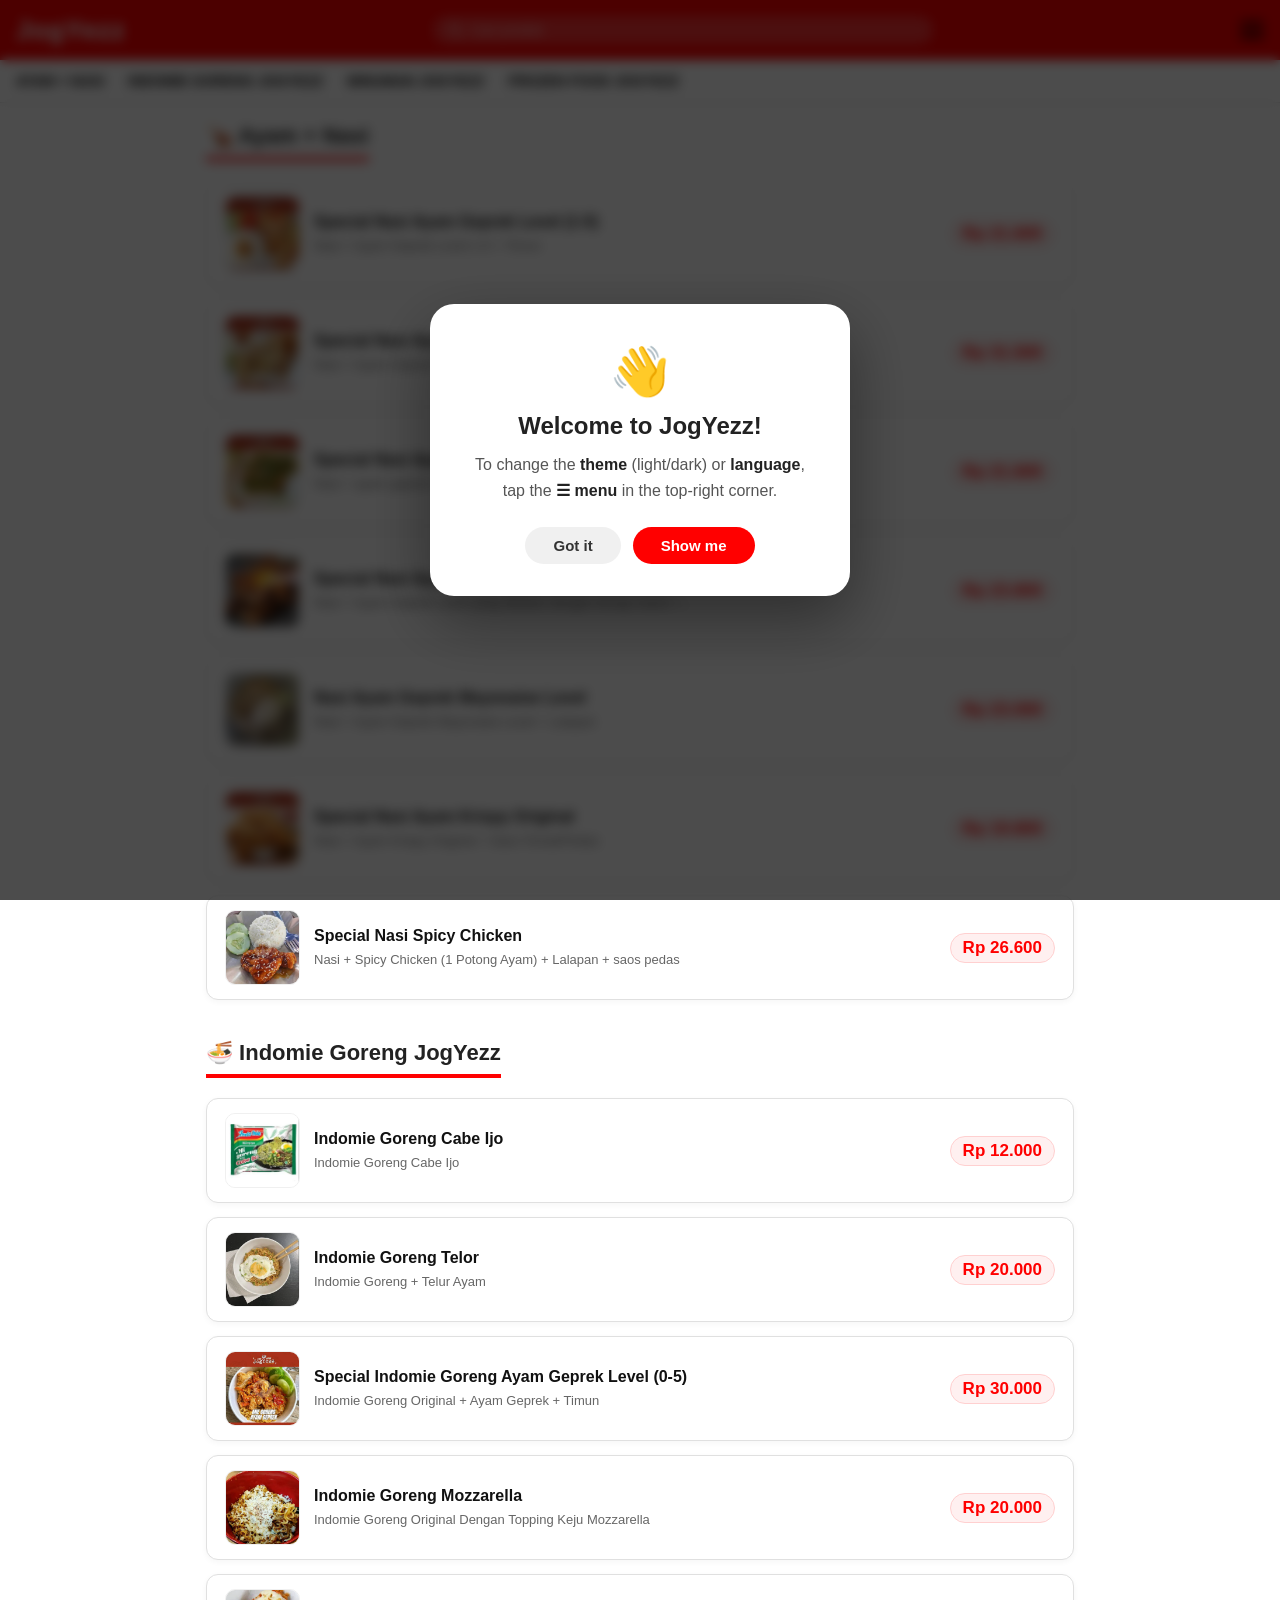
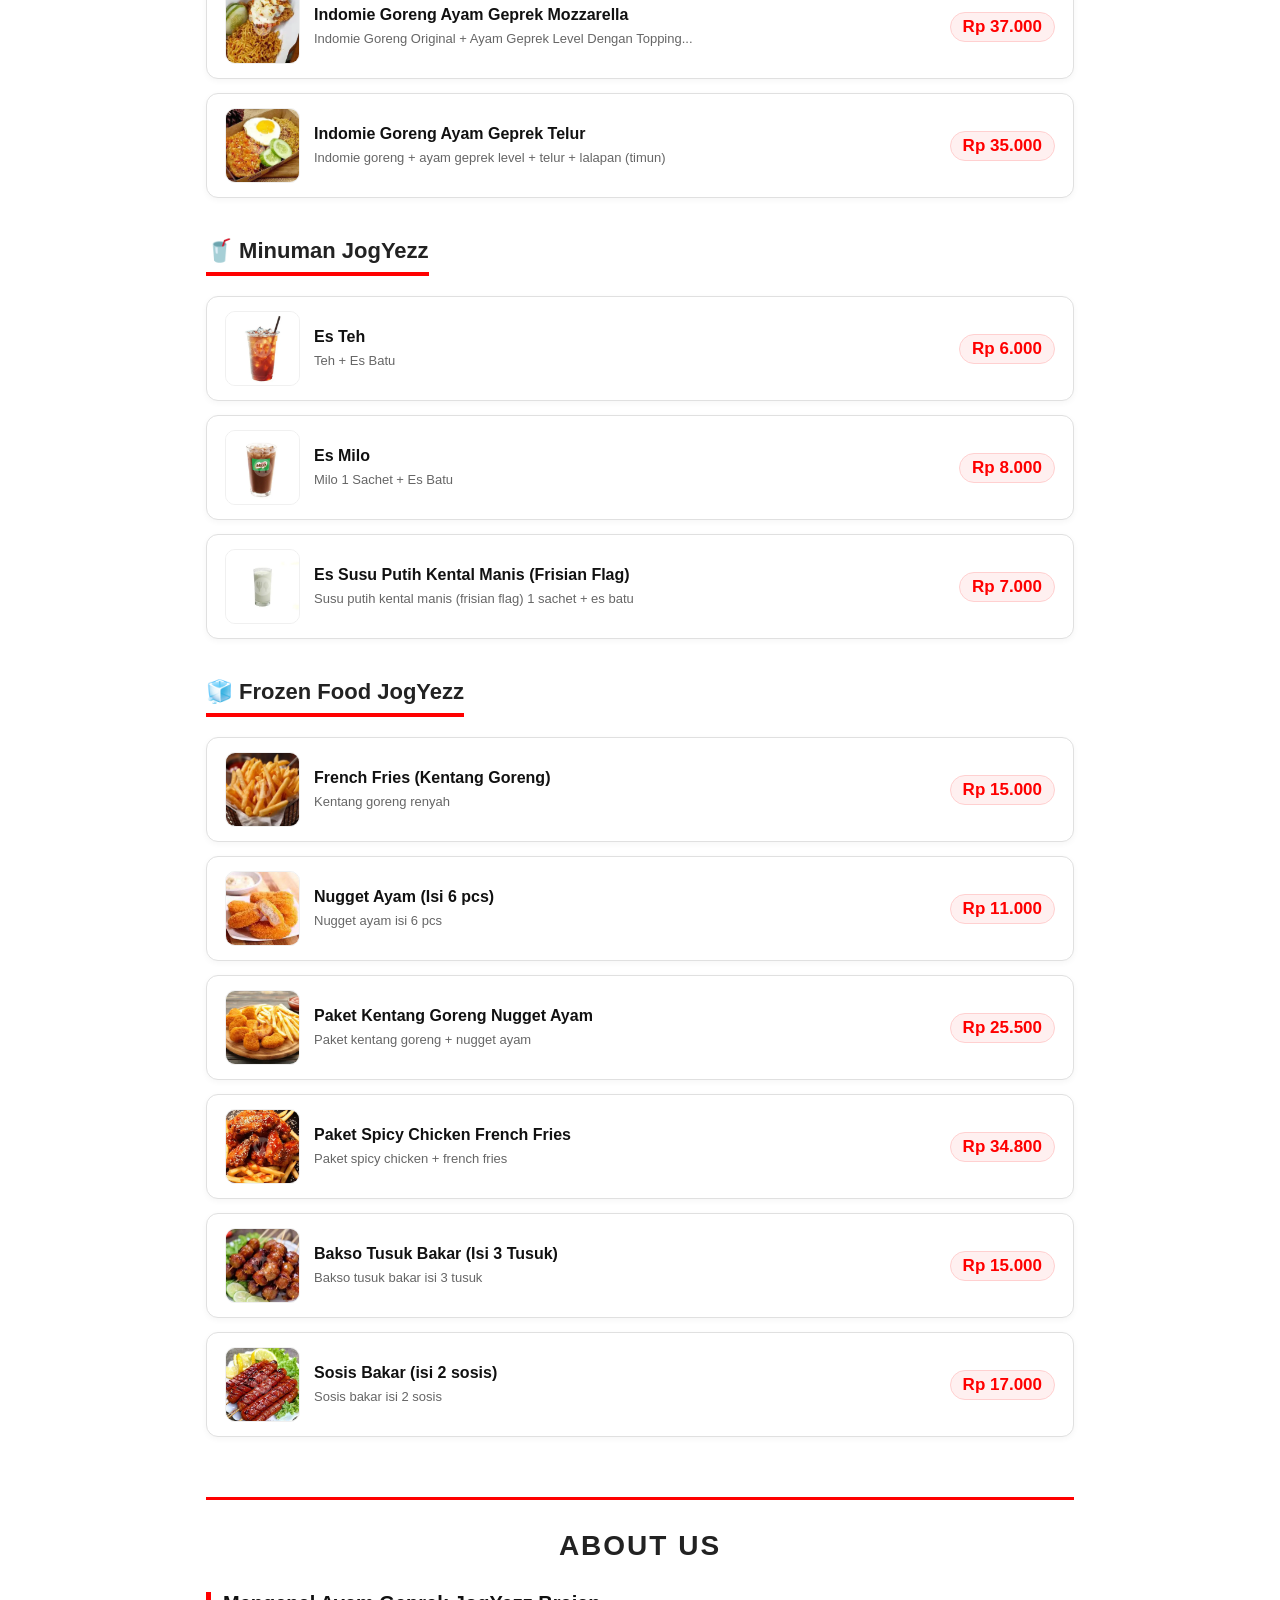
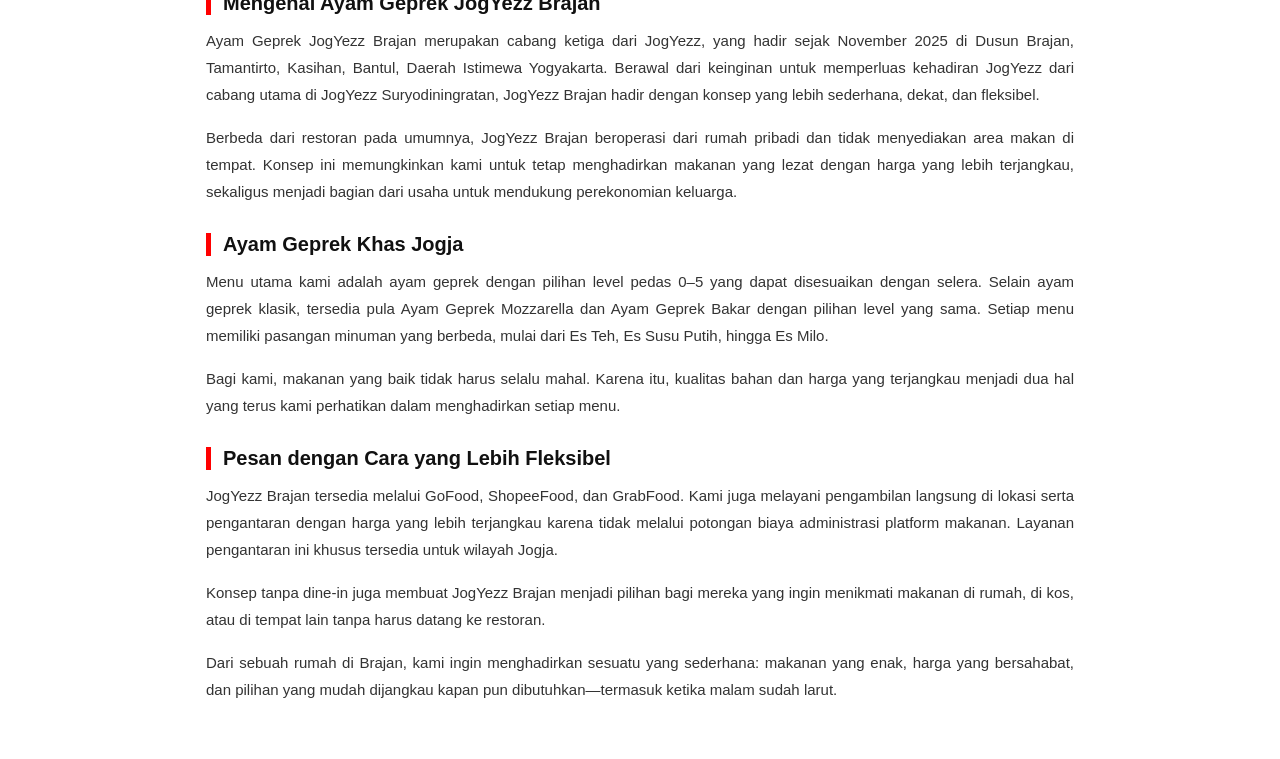
<file: index.html>
<!DOCTYPE html>
<html lang="id">
<head>
    <meta charset="UTF-8">
    <meta name="viewport" content="width=device-width, initial-scale=1.0">
    <title>JogYezz - Menu</title>
    
    <!-- Font Awesome untuk ikon -->
    <link rel="stylesheet" href="https://cdnjs.cloudflare.com/ajax/libs/font-awesome/6.0.0-beta3/css/all.min.css">
    
    <!-- CSS -->
    <link rel="stylesheet" href="style.css">
</head>
<body>

    <!-- ==============================
         HEADER (Top Red Section)
         ============================== -->
    <header class="main-header">
        
        <!-- Brand Logo -->
        <div class="brand-logo">
            JogYezz
        </div>

        <!-- Search Bar -->
        <div class="search-container">
            <svg class="search-icon" xmlns="http://www.w3.org/2000/svg" viewBox="0 0 24 24" fill="none" stroke="currentColor" stroke-width="2" stroke-linecap="round" stroke-linejoin="round">
                <circle cx="11" cy="11" r="8"></circle>
                <line x1="21" y1="21" x2="16.65" y2="16.65"></line>
            </svg>
            <input type="text" class="search-input" placeholder="Cari produk">
        </div>

        <!-- Hamburger Menu Icon -->
        <div id="hamburgerIcon" class="hamburger-menu" aria-label="Open navigation menu">
            <span class="line"></span>
            <span class="line"></span>
            <span class="line"></span>
        </div>

    </header>

    <!-- ==============================
         SIDE NAVIGATION (Drawer)
         ============================== -->
    <aside id="side-drawer" class="nav-drawer">
        <!-- DAFTAR MENU UTAMA -->
        <ul class="drawer-links">
            <li><a href="#ayam">Ayam + Nasi</a></li>
            <li><a href="#indomie">Indomie Goreng JogYezz</a></li>
            <li><a href="#minuman">Minuman JogYezz</a></li>
            <li><a href="#frozen">Frozen Food JogYezz</a></li>
        </ul>

        <!-- ========================================= -->
        <!-- FOOTER DRAWER: ICON TEMA, BAHASA, DISCORD -->
        <!-- ========================================= -->
        <div class="drawer-footer">
            <!-- 1. Ikon Tema (Light/Dark) -->
            <div id="themeToggle" class="drawer-icon" title="Ganti Tema">
                <i class="fas fa-sun" id="themeIcon"></i>
            </div>

            <!-- 2. Ikon Bahasa -->
            <div id="languageToggle" class="drawer-icon" title="Pilih Bahasa">
                <i class="fas fa-globe"></i>
            </div>

            <!-- 3. Ikon Discord -->
            <a href="https://discord.gg/cgp2thYZ" target="_blank" class="drawer-icon" title="Hubungi via Discord">
                <i class="fab fa-discord"></i>
            </a>
        </div>
    </aside>

    <!-- =============================
         HORIZONTAL NAVIGATION 
         ============================= -->
    <nav class="horizontal-nav">
        <ul class="nav-links">
            <li><a href="#ayam">AYAM + NASI</a></li>
            <li><a href="#indomie">INDOMIE GORENG JOGYEZZ</a></li>
            <li><a href="#minuman">MINUMAN JOGYEZZ</a></li>
            <li><a href="#frozen">FROZEN FOOD JOGYEZZ</a></li>
        </ul>
    </nav>

    <!-- ==============================
         MAIN CONTENT & MENU DISPLAY
         ============================== -->
    <main class="menu-content">
        
        <!-- ===================== -->
        <!-- KATEGORI: AYAM + NASI -->
        <!-- ===================== -->
        <section id="ayam" class="menu-section">
            <h2 class="section-title">🍗 Ayam + Nasi</h2>

            <div class="menu-card">
                <img src="daftar_menu/Special Nasi Ayam Geprek Level (1-5).webp" alt="Special Nasi Ayam Geprek Level (1-5)" class="menu-image">
                <div class="item-info">
                    <h3 class="item-name">Special Nasi Ayam Geprek Level (1-5)</h3>
                    <p class="item-desc">Nasi + Ayam Geprek Level 1-5 + Timun</p>
                </div>
                <div class="item-price">Rp 21.600</div>
            </div>

            <div class="menu-card">
                <img src="daftar_menu/Special Nasi Ayam Geprek Mozzarella Level(0-5).webp" alt="Special Nasi Ayam Geprek Mozzarella Level (0-5)" class="menu-image">
                <div class="item-info">
                    <h3 class="item-name">Special Nasi Ayam Geprek Mozzarella Level (0-5)</h3>
                    <p class="item-desc">Nasi + Ayam Geprek Mozzarella + Timun</p>
                </div>
                <div class="item-price">Rp 31.500</div>
            </div>

            <div class="menu-card">
                <img src="daftar_menu/Special Nasi Ayam Geprek Lombok Ijo Level (1-5).webp" alt="Special Nasi Ayam Geprek Lombok Ijo Level (1-5)" class="menu-image">
                <div class="item-info">
                    <h3 class="item-name">Special Nasi Ayam Geprek Lombok Ijo Level (1-5)</h3>
                    <p class="item-desc">Nasi + ayam geprek lombok ijo level (1-5)</p>
                </div>
                <div class="item-price">Rp 21.600</div>
            </div>

            <div class="menu-card">
                <img src="daftar_menu/Special Nasi Ayam Geprek BAKAR level (0-5).webp" alt="Special Nasi Ayam Geprek BAKAR level (0-5)" class="menu-image">
                <div class="item-info">
                    <h3 class="item-name">Special Nasi Ayam Geprek BAKAR level (0-5)</h3>
                    <p class="item-desc">Nasi + Ayam Geprek Level yang dibakar dengan kecap manis +...</p>
                </div>
                <div class="item-price">Rp 23.800</div>
            </div>

            <div class="menu-card">
                <img src="daftar_menu/Nasi Ayam Geprek Mayonaise Level.webp" alt="Nasi Ayam Geprek Mayonaise Level" class="menu-image">
                <div class="item-info">
                    <h3 class="item-name">Nasi Ayam Geprek Mayonaise Level</h3>
                    <p class="item-desc">Nasi + Ayam Geprek Mayonaise Level + Lalapan</p>
                </div>
                <div class="item-price">Rp 23.000</div>
            </div>

            <div class="menu-card">
                <img src="daftar_menu/Special Nasi Ayam Krispy Original.webp" alt="Special Nasi Ayam Krispy Original" class="menu-image">
                <div class="item-info">
                    <h3 class="item-name">Special Nasi Ayam Krispy Original</h3>
                    <p class="item-desc">Nasi + Ayam Krispy Original + Saos Tomat/Pedas</p>
                </div>
                <div class="item-price">Rp 19.800</div>
            </div>

            <div class="menu-card">
                <img src="daftar_menu/Special Nasi Spicy Chicken.webp" alt="Special Nasi Spicy Chicken" class="menu-image">
                <div class="item-info">
                    <h3 class="item-name">Special Nasi Spicy Chicken</h3>
                    <p class="item-desc">Nasi + Spicy Chicken (1 Potong Ayam) + Lalapan + saos pedas</p>
                </div>
                <div class="item-price">Rp 26.600</div>
            </div>
        </section>

        <!-- ============================= -->
        <!-- KATEGORI: INDOMIE GORENG JOGYEZZ -->
        <!-- ============================= -->
        <section id="indomie" class="menu-section">
            <h2 class="section-title">🍜 Indomie Goreng JogYezz</h2>

            <div class="menu-card">
                <img src="daftar_menu/Indomie Goreng Cabe Ijo.webp" alt="Indomie Goreng Cabe Ijo" class="menu-image">
                <div class="item-info">
                    <h3 class="item-name">Indomie Goreng Cabe Ijo</h3>
                    <p class="item-desc">Indomie Goreng Cabe Ijo</p>
                </div>
                <div class="item-price">Rp 12.000</div>
            </div>

            <div class="menu-card">
                <img src="daftar_menu/Indomie Goreng Telor.webp" alt="Indomie Goreng Telor" class="menu-image">
                <div class="item-info">
                    <h3 class="item-name">Indomie Goreng Telor</h3>
                    <p class="item-desc">Indomie Goreng + Telur Ayam</p>
                </div>
                <div class="item-price">Rp 20.000</div>
            </div>

            <div class="menu-card">
                <img src="daftar_menu/Special Indomie Goreng Ayam Geprek Level (0-5).webp" alt="Special Indomie Goreng Ayam Geprek Level (0-5)" class="menu-image">
                <div class="item-info">
                    <h3 class="item-name">Special Indomie Goreng Ayam Geprek Level (0-5)</h3>
                    <p class="item-desc">Indomie Goreng Original + Ayam Geprek + Timun</p>
                </div>
                <div class="item-price">Rp 30.000</div>
            </div>

            <div class="menu-card">
                <img src="daftar_menu/Indomie Goreng Mozzarella.webp" alt="Indomie Goreng Mozzarella" class="menu-image">
                <div class="item-info">
                    <h3 class="item-name">Indomie Goreng Mozzarella</h3>
                    <p class="item-desc">Indomie Goreng Original Dengan Topping Keju Mozzarella</p>
                </div>
                <div class="item-price">Rp 20.000</div>
            </div>

            <div class="menu-card">
                <img src="daftar_menu/Indomie Goreng Ayam Geprek Mozzarella.webp" alt="Indomie Goreng Ayam Geprek Mozzarella" class="menu-image">
                <div class="item-info">
                    <h3 class="item-name">Indomie Goreng Ayam Geprek Mozzarella</h3>
                    <p class="item-desc">Indomie Goreng Original + Ayam Geprek Level Dengan Topping...</p>
                </div>
                <div class="item-price">Rp 37.000</div>
            </div>

            <div class="menu-card">
                <img src="daftar_menu/Indomie Goreng Ayam Geprek Telur.webp" alt="Indomie Goreng Ayam Geprek Telur" class="menu-image">
                <div class="item-info">
                    <h3 class="item-name">Indomie Goreng Ayam Geprek Telur</h3>
                    <p class="item-desc">Indomie goreng + ayam geprek level + telur + lalapan (timun)</p>
                </div>
                <div class="item-price">Rp 35.000</div>
            </div>
        </section>

        <!-- ===================== -->
        <!-- KATEGORI: MINUMAN JOGYEZZ -->
        <!-- ===================== -->
        <section id="minuman" class="menu-section">
            <h2 class="section-title">🥤 Minuman JogYezz</h2>

            <div class="menu-card">
                <img src="daftar_menu/Es Teh.webp" alt="Es Teh" class="menu-image">
                <div class="item-info">
                    <h3 class="item-name">Es Teh</h3>
                    <p class="item-desc">Teh + Es Batu</p>
                </div>
                <div class="item-price">Rp 6.000</div>
            </div>

            <div class="menu-card">
                <img src="daftar_menu/Es Milo.webp" alt="Es Milo" class="menu-image">
                <div class="item-info">
                    <h3 class="item-name">Es Milo</h3>
                    <p class="item-desc">Milo 1 Sachet + Es Batu</p>
                </div>
                <div class="item-price">Rp 8.000</div>
            </div>

            <div class="menu-card">
                <img src="daftar_menu/Es Susu Putih Kental Manis (Frisian Flag).webp" alt="Es Susu Putih Kental Manis (Frisian Flag)" class="menu-image">
                <div class="item-info">
                    <h3 class="item-name">Es Susu Putih Kental Manis (Frisian Flag)</h3>
                    <p class="item-desc">Susu putih kental manis (frisian flag) 1 sachet + es batu</p>
                </div>
                <div class="item-price">Rp 7.000</div>
            </div>
        </section>

        <!-- ===================== -->
        <!-- KATEGORI: FROZEN FOOD -->
        <!-- ===================== -->
        <section id="frozen" class="menu-section">
            <h2 class="section-title">🧊 Frozen Food JogYezz</h2>

            <div class="menu-card">
                <img src="daftar_menu/French Fries (Kentang Goreng).webp" alt="French Fries (Kentang Goreng)" class="menu-image">
                <div class="item-info">
                    <h3 class="item-name">French Fries (Kentang Goreng)</h3>
                    <p class="item-desc">Kentang goreng renyah</p>
                </div>
                <div class="item-price">Rp 15.000</div>
            </div>

            <div class="menu-card">
                <img src="daftar_menu/Nugget Ayam (Isi 6 pcs).webp" alt="Nugget Ayam (Isi 6 pcs)" class="menu-image">
                <div class="item-info">
                    <h3 class="item-name">Nugget Ayam (Isi 6 pcs)</h3>
                    <p class="item-desc">Nugget ayam isi 6 pcs</p>
                </div>
                <div class="item-price">Rp 11.000</div>
            </div>

            <div class="menu-card">
                <img src="daftar_menu/Paket Kentang Goreng Nugget Ayam.webp" alt="Paket Kentang Goreng Nugget Ayam" class="menu-image">
                <div class="item-info">
                    <h3 class="item-name">Paket Kentang Goreng Nugget Ayam</h3>
                    <p class="item-desc">Paket kentang goreng + nugget ayam</p>
                </div>
                <div class="item-price">Rp 25.500</div>
            </div>

            <div class="menu-card">
                <img src="daftar_menu/Paket Spicy Chicken French Fries.webp" alt="Paket Spicy Chicken French Fries" class="menu-image">
                <div class="item-info">
                    <h3 class="item-name">Paket Spicy Chicken French Fries</h3>
                    <p class="item-desc">Paket spicy chicken + french fries</p>
                </div>
                <div class="item-price">Rp 34.800</div>
            </div>

            <div class="menu-card">
                <img src="daftar_menu/Bakso Tusuk Bakar (Isi 3 Tusuk).webp" alt="Bakso Tusuk Bakar (Isi 3 Tusuk)" class="menu-image">
                <div class="item-info">
                    <h3 class="item-name">Bakso Tusuk Bakar (Isi 3 Tusuk)</h3>
                    <p class="item-desc">Bakso tusuk bakar isi 3 tusuk</p>
                </div>
                <div class="item-price">Rp 15.000</div>
            </div>

            <div class="menu-card">
                <img src="daftar_menu/Sosis Bakar (isi 2 sosis).webp" alt="Sosis Bakar (isi 2 sosis)" class="menu-image">
                <div class="item-info">
                    <h3 class="item-name">Sosis Bakar (isi 2 sosis)</h3>
                    <p class="item-desc">Sosis bakar isi 2 sosis</p>
                </div>
                <div class="item-price">Rp 17.000</div>
            </div>
        </section>

        <!-- ============================== -->
        <!-- ABOUT US SECTION              -->
        <!-- ============================== -->
        <section id="about" class="about-section">
            <h2 class="about-title">ABOUT US</h2>
            
            <h3 class="about-subtitle">Mengenal Ayam Geprek JogYezz Brajan</h3>
            <p class="about-text">
                Ayam Geprek JogYezz Brajan merupakan cabang ketiga dari JogYezz, yang hadir sejak November 2025 di Dusun Brajan, Tamantirto, Kasihan, Bantul, Daerah Istimewa Yogyakarta. Berawal dari keinginan untuk memperluas kehadiran JogYezz dari cabang utama di <a href="https://share.google/3GghQMvMlWmws9sRC" target="_blank" class="about-link">JogYezz Suryodiningratan</a>, JogYezz Brajan hadir dengan konsep yang lebih sederhana, dekat, dan fleksibel.
            </p>
            <p class="about-text">
                Berbeda dari restoran pada umumnya, JogYezz Brajan beroperasi dari rumah pribadi dan tidak menyediakan area makan di tempat. Konsep ini memungkinkan kami untuk tetap menghadirkan makanan yang lezat dengan harga yang lebih terjangkau, sekaligus menjadi bagian dari usaha untuk mendukung perekonomian keluarga.
            </p>

            <h3 class="about-subtitle">Ayam Geprek Khas Jogja</h3>
            <p class="about-text">
                Menu utama kami adalah ayam geprek dengan pilihan level pedas 0–5 yang dapat disesuaikan dengan selera. Selain ayam geprek klasik, tersedia pula Ayam Geprek Mozzarella dan Ayam Geprek Bakar dengan pilihan level yang sama. Setiap menu memiliki pasangan minuman yang berbeda, mulai dari Es Teh, Es Susu Putih, hingga Es Milo.
            </p>
            <p class="about-text">
                Bagi kami, makanan yang baik tidak harus selalu mahal. Karena itu, kualitas bahan dan harga yang terjangkau menjadi dua hal yang terus kami perhatikan dalam menghadirkan setiap menu.
            </p>

            <h3 class="about-subtitle">Pesan dengan Cara yang Lebih Fleksibel</h3>
            <p class="about-text">
                JogYezz Brajan tersedia melalui GoFood, ShopeeFood, dan GrabFood. Kami juga melayani pengambilan langsung di lokasi serta pengantaran dengan harga yang lebih terjangkau karena tidak melalui potongan biaya administrasi platform makanan. Layanan pengantaran ini khusus tersedia untuk wilayah Jogja.
            </p>
            <p class="about-text">
                Konsep tanpa dine-in juga membuat JogYezz Brajan menjadi pilihan bagi mereka yang ingin menikmati makanan di rumah, di kos, atau di tempat lain tanpa harus datang ke restoran.
            </p>
            <p class="about-text">
                Dari sebuah rumah di Brajan, kami ingin menghadirkan sesuatu yang sederhana: makanan yang enak, harga yang bersahabat, dan pilihan yang mudah dijangkau kapan pun dibutuhkan—termasuk ketika malam sudah larut.
            </p>
        </section>

    </main>

    <!-- ================================================== -->
    <!-- POPUP PILIHAN BAHASA (Overlay + Modal)              -->
    <!-- ================================================== -->
    <!-- Overlay gelap di belakang popup -->
    <div id="languageOverlay" class="language-overlay">
        <!-- Modal popup -->
        <div class="language-modal">
            <h3 class="language-title">🌐 Pilih Bahasa</h3>
            <div class="language-options">
                <!-- Bahasa Indonesia -->
                <div class="language-item" data-lang="id">
                    <span class="lang-flag">🇮🇩</span>
                    <span class="lang-name">Bahasa Indonesia</span>
                </div>
                <!-- Bahasa Inggris -->
                <div class="language-item" data-lang="en">
                    <span class="lang-flag">🇬🇧</span>
                    <span class="lang-name">English</span>
                </div>
                <!-- Bahasa Mandarin -->
                <div class="language-item" data-lang="zh">
                    <span class="lang-flag">🇨🇳</span>
                    <span class="lang-name">中文 (Mandarin)</span>
                </div>
                <!-- Bahasa Korea -->
                <div class="language-item" data-lang="ko">
                    <span class="lang-flag">🇰🇷</span>
                    <span class="lang-name">한국어</span>
                </div>
                <!-- Bahasa Jepang -->
                <div class="language-item" data-lang="ja">
                    <span class="lang-flag">🇯🇵</span>
                    <span class="lang-name">日本語</span>
                </div>
            </div>
            <!-- Tombol tutup -->
            <button id="closeLanguagePopup" class="close-language-btn">✕ Tutup</button>
        </div>
    </div>
    
        <!-- ================================================== -->
    <!-- TUTORIAL / ONBOARDING WALKTHROUGH                  -->
    <!-- ================================================== -->
    <div id="tutorialOverlay" class="tutorial-overlay">
        <div class="tutorial-card">
            <div class="tutorial-icon">👋</div>
            <h2 class="tutorial-title">Welcome to JogYezz!</h2>
            <p class="tutorial-desc">
                To change the <strong>theme</strong> (light/dark) or <strong>language</strong>, 
                tap the <strong>☰ menu</strong> in the top-right corner.
            </p>
            <div class="tutorial-actions">
                <button id="tutorialSkip" class="tutorial-btn tutorial-btn-skip">Got it</button>
                <button id="tutorialShow" class="tutorial-btn tutorial-btn-show">Show me</button>
            </div>
            <!-- Pointer / panah ke hamburger -->
            <div id="tutorialPointer" class="tutorial-pointer">
                <div class="pointer-arrow">▼</div>
                <div class="pointer-label">☰ Tap here</div>
            </div>
        </div>
    </div>

    <!-- ============================== -->
    <!-- JavaScript                     -->
    <!-- ============================== -->
    <script src="script.js"></script>
</body>
</html>
</file>
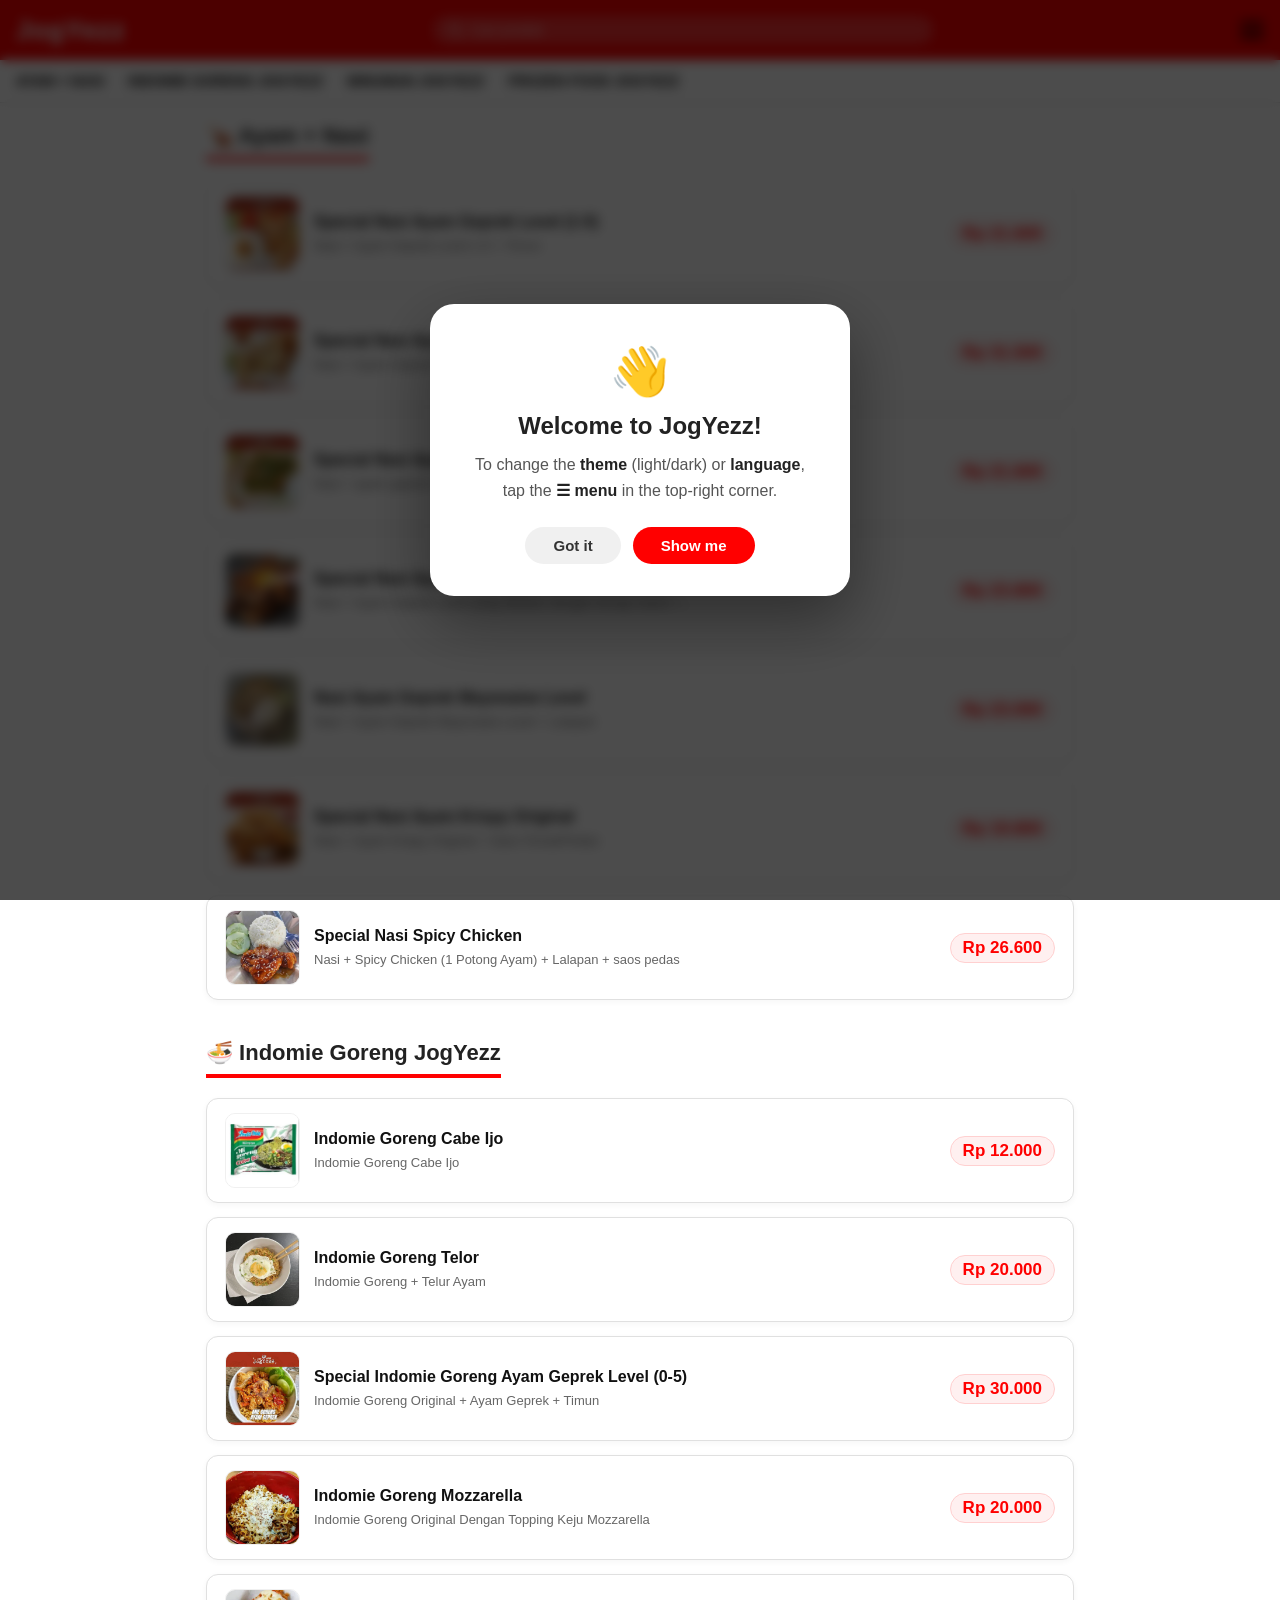
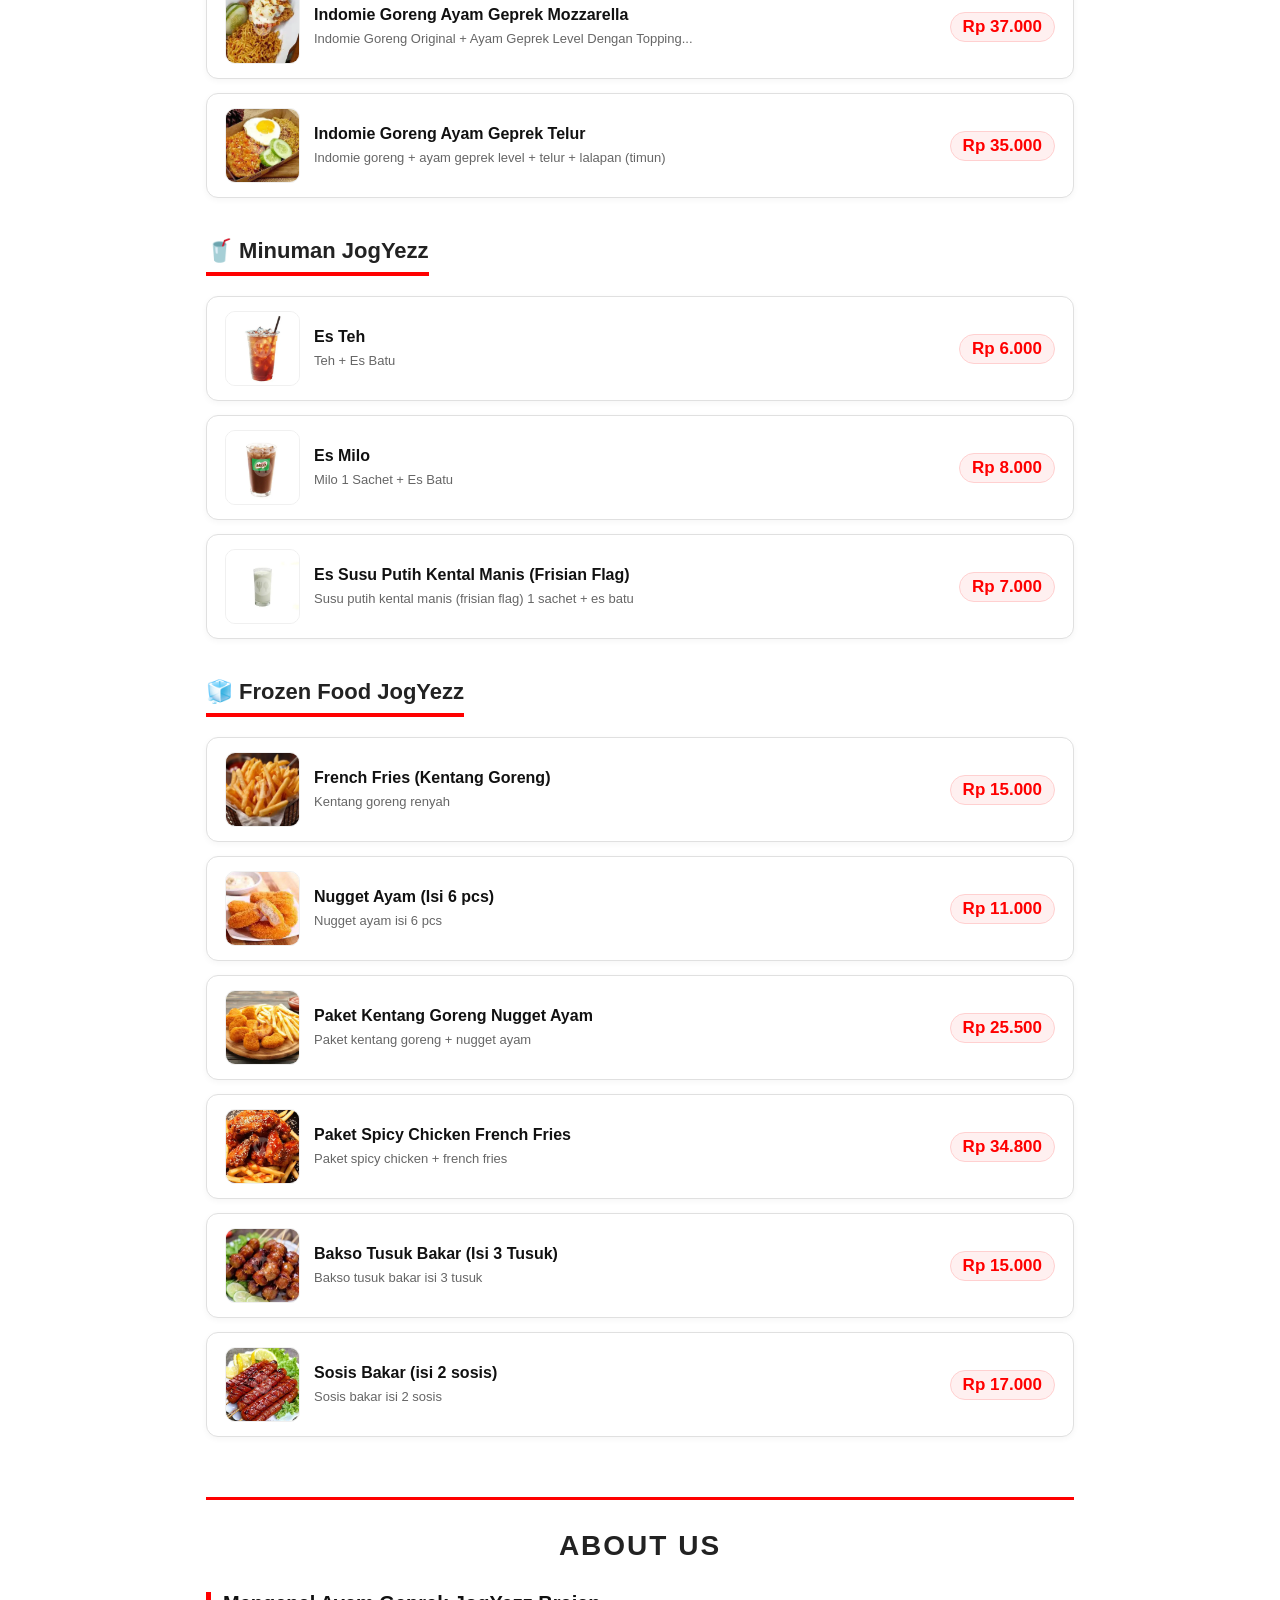
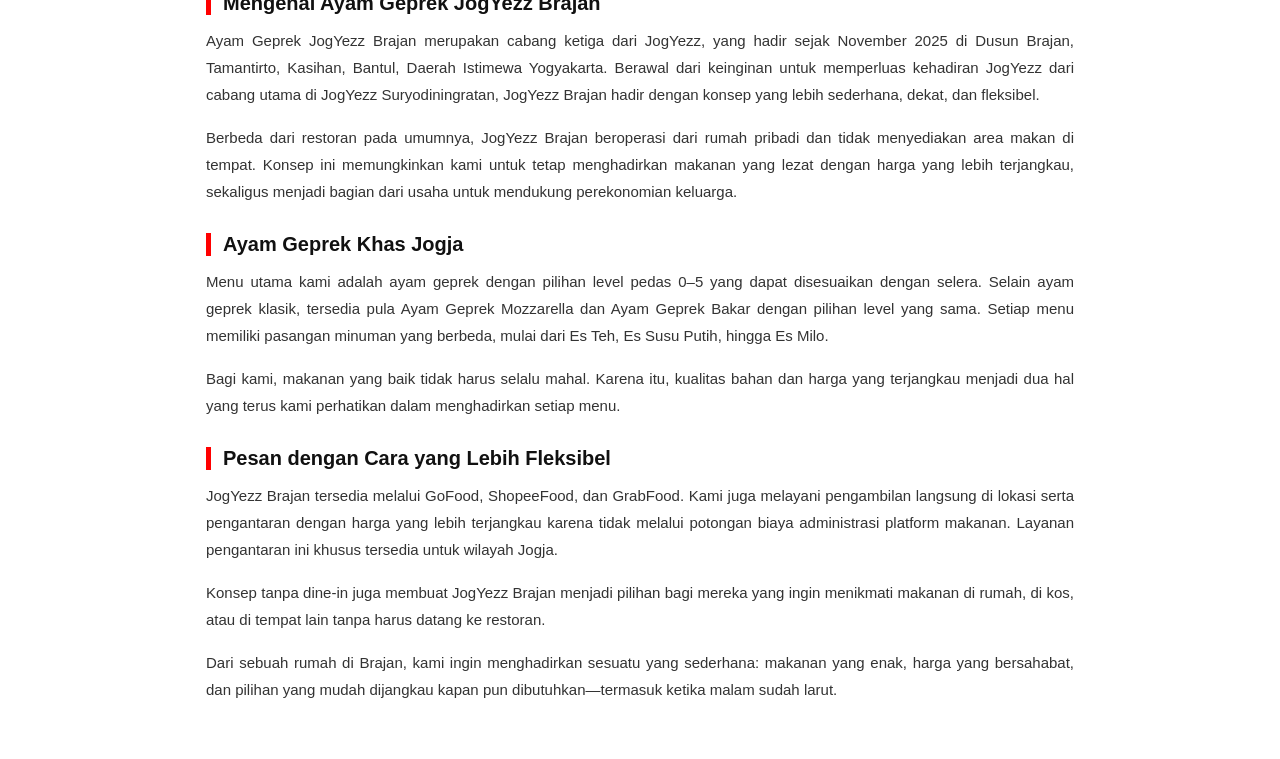
<file: indeks.html>
<!DOCTYPE html>
<html lang="id">
<head>
    <meta charset="UTF-8">
    <meta name="viewport" content="width=device-width, initial-scale=1.0">
    <title>JogYezz - Menu</title>
    
    <!-- Font Awesome untuk ikon -->
    <link rel="stylesheet" href="https://cdnjs.cloudflare.com/ajax/libs/font-awesome/6.0.0-beta3/css/all.min.css">
    
    <!-- CSS -->
    <link rel="stylesheet" href="style.css">
</head>
<body>

    <!-- ==============================
         HEADER (Top Red Section)
         ============================== -->
    <header class="main-header">
        
        <!-- Brand Logo -->
        <div class="brand-logo">
            JogYezz
        </div>

        <!-- Search Bar -->
        <div class="search-container">
            <svg class="search-icon" xmlns="http://www.w3.org/2000/svg" viewBox="0 0 24 24" fill="none" stroke="currentColor" stroke-width="2" stroke-linecap="round" stroke-linejoin="round">
                <circle cx="11" cy="11" r="8"></circle>
                <line x1="21" y1="21" x2="16.65" y2="16.65"></line>
            </svg>
            <input type="text" class="search-input" placeholder="Cari produk">
        </div>

        <!-- Hamburger Menu Icon -->
        <div id="hamburgerIcon" class="hamburger-menu" aria-label="Open navigation menu">
            <span class="line"></span>
            <span class="line"></span>
            <span class="line"></span>
        </div>

    </header>

    <!-- ==============================
         SIDE NAVIGATION (Drawer)
         ============================== -->
    <aside id="side-drawer" class="nav-drawer">
        <!-- DAFTAR MENU UTAMA -->
        <ul class="drawer-links">
            <li><a href="#ayam">Ayam + Nasi</a></li>
            <li><a href="#indomie">Indomie Goreng JogYezz</a></li>
            <li><a href="#minuman">Minuman JogYezz</a></li>
            <li><a href="#frozen">Frozen Food JogYezz</a></li>
        </ul>

        <!-- ========================================= -->
        <!-- FOOTER DRAWER: ICON TEMA, BAHASA, DISCORD -->
        <!-- ========================================= -->
        <div class="drawer-footer">
            <!-- 1. Ikon Tema (Light/Dark) -->
            <div id="themeToggle" class="drawer-icon" title="Ganti Tema">
                <i class="fas fa-sun" id="themeIcon"></i>
            </div>

            <!-- 2. Ikon Bahasa -->
            <div id="languageToggle" class="drawer-icon" title="Pilih Bahasa">
                <i class="fas fa-globe"></i>
            </div>

            <!-- 3. Ikon Discord -->
            <a href="https://discord.gg/cgp2thYZ" target="_blank" class="drawer-icon" title="Hubungi via Discord">
                <i class="fab fa-discord"></i>
            </a>
        </div>
    </aside>

    <!-- ==============================
         HORIZONTAL NAVIGATION 
         ============================== -->
    <nav class="horizontal-nav">
        <ul class="nav-links">
            <li><a href="#ayam">AYAM + NASI</a></li>
            <li><a href="#indomie">INDOMIE GORENG JOGYEZZ</a></li>
            <li><a href="#minuman">MINUMAN JOGYEZZ</a></li>
            <li><a href="#frozen">FROZEN FOOD JOGYEZZ</a></li>
        </ul>
    </nav>

    <!-- ==============================
         MAIN CONTENT & MENU DISPLAY
         ============================== -->
    <main class="menu-content">
        
        <!-- ===================== -->
        <!-- KATEGORI: AYAM + NASI -->
        <!-- ===================== -->
        <section id="ayam" class="menu-section">
            <h2 class="section-title">🍗 Ayam + Nasi</h2>

            <div class="menu-card">
                <img src="daftar_menu/Special Nasi Ayam Geprek Level (1-5).webp" alt="Special Nasi Ayam Geprek Level (1-5)" class="menu-image">
                <div class="item-info">
                    <h3 class="item-name">Special Nasi Ayam Geprek Level (1-5)</h3>
                    <p class="item-desc">Nasi + Ayam Geprek Level 1-5 + Timun</p>
                </div>
                <div class="item-price">Rp 21.600</div>
            </div>

            <div class="menu-card">
                <img src="daftar_menu/Special Nasi Ayam Geprek Mozzarella Level(0-5).webp" alt="Special Nasi Ayam Geprek Mozzarella Level (0-5)" class="menu-image">
                <div class="item-info">
                    <h3 class="item-name">Special Nasi Ayam Geprek Mozzarella Level (0-5)</h3>
                    <p class="item-desc">Nasi + Ayam Geprek Mozzarella + Timun</p>
                </div>
                <div class="item-price">Rp 31.500</div>
            </div>

            <div class="menu-card">
                <img src="daftar_menu/Special Nasi Ayam Geprek Lombok Ijo Level (1-5).webp" alt="Special Nasi Ayam Geprek Lombok Ijo Level (1-5)" class="menu-image">
                <div class="item-info">
                    <h3 class="item-name">Special Nasi Ayam Geprek Lombok Ijo Level (1-5)</h3>
                    <p class="item-desc">Nasi + ayam geprek lombok ijo level (1-5)</p>
                </div>
                <div class="item-price">Rp 21.600</div>
            </div>

            <div class="menu-card">
                <img src="daftar_menu/Special Nasi Ayam Geprek BAKAR level (0-5).webp" alt="Special Nasi Ayam Geprek BAKAR level (0-5)" class="menu-image">
                <div class="item-info">
                    <h3 class="item-name">Special Nasi Ayam Geprek BAKAR level (0-5)</h3>
                    <p class="item-desc">Nasi + Ayam Geprek Level yang dibakar dengan kecap manis +...</p>
                </div>
                <div class="item-price">Rp 23.800</div>
            </div>

            <div class="menu-card">
                <img src="daftar_menu/Nasi Ayam Geprek Mayonaise Level.webp" alt="Nasi Ayam Geprek Mayonaise Level" class="menu-image">
                <div class="item-info">
                    <h3 class="item-name">Nasi Ayam Geprek Mayonaise Level</h3>
                    <p class="item-desc">Nasi + Ayam Geprek Mayonaise Level + Lalapan</p>
                </div>
                <div class="item-price">Rp 23.000</div>
            </div>

            <div class="menu-card">
                <img src="daftar_menu/Special Nasi Ayam Krispy Original.webp" alt="Special Nasi Ayam Krispy Original" class="menu-image">
                <div class="item-info">
                    <h3 class="item-name">Special Nasi Ayam Krispy Original</h3>
                    <p class="item-desc">Nasi + Ayam Krispy Original + Saos Tomat/Pedas</p>
                </div>
                <div class="item-price">Rp 19.800</div>
            </div>

            <div class="menu-card">
                <img src="daftar_menu/Special Nasi Spicy Chicken.webp" alt="Special Nasi Spicy Chicken" class="menu-image">
                <div class="item-info">
                    <h3 class="item-name">Special Nasi Spicy Chicken</h3>
                    <p class="item-desc">Nasi + Spicy Chicken (1 Potong Ayam) + Lalapan + saos pedas</p>
                </div>
                <div class="item-price">Rp 26.600</div>
            </div>
        </section>

        <!-- ============================= -->
        <!-- KATEGORI: INDOMIE GORENG JOGYEZZ -->
        <!-- ============================= -->
        <section id="indomie" class="menu-section">
            <h2 class="section-title">🍜 Indomie Goreng JogYezz</h2>

            <div class="menu-card">
                <img src="daftar_menu/Indomie Goreng Cabe Ijo.webp" alt="Indomie Goreng Cabe Ijo" class="menu-image">
                <div class="item-info">
                    <h3 class="item-name">Indomie Goreng Cabe Ijo</h3>
                    <p class="item-desc">Indomie Goreng Cabe Ijo</p>
                </div>
                <div class="item-price">Rp 12.000</div>
            </div>

            <div class="menu-card">
                <img src="daftar_menu/Indomie Goreng Telor.webp" alt="Indomie Goreng Telor" class="menu-image">
                <div class="item-info">
                    <h3 class="item-name">Indomie Goreng Telor</h3>
                    <p class="item-desc">Indomie Goreng + Telur Ayam</p>
                </div>
                <div class="item-price">Rp 20.000</div>
            </div>

            <div class="menu-card">
                <img src="daftar_menu/Special Indomie Goreng Ayam Geprek Level (0-5).webp" alt="Special Indomie Goreng Ayam Geprek Level (0-5)" class="menu-image">
                <div class="item-info">
                    <h3 class="item-name">Special Indomie Goreng Ayam Geprek Level (0-5)</h3>
                    <p class="item-desc">Indomie Goreng Original + Ayam Geprek + Timun</p>
                </div>
                <div class="item-price">Rp 30.000</div>
            </div>

            <div class="menu-card">
                <img src="daftar_menu/Indomie Goreng Mozzarella.webp" alt="Indomie Goreng Mozzarella" class="menu-image">
                <div class="item-info">
                    <h3 class="item-name">Indomie Goreng Mozzarella</h3>
                    <p class="item-desc">Indomie Goreng Original Dengan Topping Keju Mozzarella</p>
                </div>
                <div class="item-price">Rp 20.000</div>
            </div>

            <div class="menu-card">
                <img src="daftar_menu/Indomie Goreng Ayam Geprek Mozzarella.webp" alt="Indomie Goreng Ayam Geprek Mozzarella" class="menu-image">
                <div class="item-info">
                    <h3 class="item-name">Indomie Goreng Ayam Geprek Mozzarella</h3>
                    <p class="item-desc">Indomie Goreng Original + Ayam Geprek Level Dengan Topping...</p>
                </div>
                <div class="item-price">Rp 37.000</div>
            </div>

            <div class="menu-card">
                <img src="daftar_menu/Indomie Goreng Ayam Geprek Telur.webp" alt="Indomie Goreng Ayam Geprek Telur" class="menu-image">
                <div class="item-info">
                    <h3 class="item-name">Indomie Goreng Ayam Geprek Telur</h3>
                    <p class="item-desc">Indomie goreng + ayam geprek level + telur + lalapan (timun)</p>
                </div>
                <div class="item-price">Rp 35.000</div>
            </div>
        </section>

        <!-- ===================== -->
        <!-- KATEGORI: MINUMAN JOGYEZZ -->
        <!-- ===================== -->
        <section id="minuman" class="menu-section">
            <h2 class="section-title">🥤 Minuman JogYezz</h2>

            <div class="menu-card">
                <img src="daftar_menu/Es Teh.webp" alt="Es Teh" class="menu-image">
                <div class="item-info">
                    <h3 class="item-name">Es Teh</h3>
                    <p class="item-desc">Teh + Es Batu</p>
                </div>
                <div class="item-price">Rp 6.000</div>
            </div>

            <div class="menu-card">
                <img src="daftar_menu/Es Milo.webp" alt="Es Milo" class="menu-image">
                <div class="item-info">
                    <h3 class="item-name">Es Milo</h3>
                    <p class="item-desc">Milo 1 Sachet + Es Batu</p>
                </div>
                <div class="item-price">Rp 8.000</div>
            </div>

            <div class="menu-card">
                <img src="daftar_menu/Es Susu Putih Kental Manis (Frisian Flag).webp" alt="Es Susu Putih Kental Manis (Frisian Flag)" class="menu-image">
                <div class="item-info">
                    <h3 class="item-name">Es Susu Putih Kental Manis (Frisian Flag)</h3>
                    <p class="item-desc">Susu putih kental manis (frisian flag) 1 sachet + es batu</p>
                </div>
                <div class="item-price">Rp 7.000</div>
            </div>
        </section>

        <!-- ===================== -->
        <!-- KATEGORI: FROZEN FOOD -->
        <!-- ===================== -->
        <section id="frozen" class="menu-section">
            <h2 class="section-title">🧊 Frozen Food JogYezz</h2>

            <div class="menu-card">
                <img src="daftar_menu/French Fries (Kentang Goreng).webp" alt="French Fries (Kentang Goreng)" class="menu-image">
                <div class="item-info">
                    <h3 class="item-name">French Fries (Kentang Goreng)</h3>
                    <p class="item-desc">Kentang goreng renyah</p>
                </div>
                <div class="item-price">Rp 15.000</div>
            </div>

            <div class="menu-card">
                <img src="daftar_menu/Nugget Ayam (Isi 6 pcs).webp" alt="Nugget Ayam (Isi 6 pcs)" class="menu-image">
                <div class="item-info">
                    <h3 class="item-name">Nugget Ayam (Isi 6 pcs)</h3>
                    <p class="item-desc">Nugget ayam isi 6 pcs</p>
                </div>
                <div class="item-price">Rp 11.000</div>
            </div>

            <div class="menu-card">
                <img src="daftar_menu/Paket Kentang Goreng Nugget Ayam.webp" alt="Paket Kentang Goreng Nugget Ayam" class="menu-image">
                <div class="item-info">
                    <h3 class="item-name">Paket Kentang Goreng Nugget Ayam</h3>
                    <p class="item-desc">Paket kentang goreng + nugget ayam</p>
                </div>
                <div class="item-price">Rp 25.500</div>
            </div>

            <div class="menu-card">
                <img src="daftar_menu/Paket Spicy Chicken French Fries.webp" alt="Paket Spicy Chicken French Fries" class="menu-image">
                <div class="item-info">
                    <h3 class="item-name">Paket Spicy Chicken French Fries</h3>
                    <p class="item-desc">Paket spicy chicken + french fries</p>
                </div>
                <div class="item-price">Rp 34.800</div>
            </div>

            <div class="menu-card">
                <img src="daftar_menu/Bakso Tusuk Bakar (Isi 3 Tusuk).webp" alt="Bakso Tusuk Bakar (Isi 3 Tusuk)" class="menu-image">
                <div class="item-info">
                    <h3 class="item-name">Bakso Tusuk Bakar (Isi 3 Tusuk)</h3>
                    <p class="item-desc">Bakso tusuk bakar isi 3 tusuk</p>
                </div>
                <div class="item-price">Rp 15.000</div>
            </div>

            <div class="menu-card">
                <img src="daftar_menu/Sosis Bakar (isi 2 sosis).webp" alt="Sosis Bakar (isi 2 sosis)" class="menu-image">
                <div class="item-info">
                    <h3 class="item-name">Sosis Bakar (isi 2 sosis)</h3>
                    <p class="item-desc">Sosis bakar isi 2 sosis</p>
                </div>
                <div class="item-price">Rp 17.000</div>
            </div>
        </section>

        <!-- ============================== -->
        <!-- ABOUT US SECTION              -->
        <!-- ============================== -->
        <section id="about" class="about-section">
            <h2 class="about-title">ABOUT US</h2>
            
            <h3 class="about-subtitle">Mengenal Ayam Geprek JogYezz Brajan</h3>
            <p class="about-text">
                Ayam Geprek JogYezz Brajan merupakan cabang ketiga dari JogYezz, yang hadir sejak November 2025 di Dusun Brajan, Tamantirto, Kasihan, Bantul, Daerah Istimewa Yogyakarta. Berawal dari keinginan untuk memperluas kehadiran JogYezz dari cabang utama di <a href="https://share.google/3GghQMvMlWmws9sRC" target="_blank" class="about-link">JogYezz Suryodiningratan</a>, JogYezz Brajan hadir dengan konsep yang lebih sederhana, dekat, dan fleksibel.
            </p>
            <p class="about-text">
                Berbeda dari restoran pada umumnya, JogYezz Brajan beroperasi dari rumah pribadi dan tidak menyediakan area makan di tempat. Konsep ini memungkinkan kami untuk tetap menghadirkan makanan yang lezat dengan harga yang lebih terjangkau, sekaligus menjadi bagian dari usaha untuk mendukung perekonomian keluarga.
            </p>

            <h3 class="about-subtitle">Ayam Geprek Khas Jogja</h3>
            <p class="about-text">
                Menu utama kami adalah ayam geprek dengan pilihan level pedas 0–5 yang dapat disesuaikan dengan selera. Selain ayam geprek klasik, tersedia pula Ayam Geprek Mozzarella dan Ayam Geprek Bakar dengan pilihan level yang sama. Setiap menu memiliki pasangan minuman yang berbeda, mulai dari Es Teh, Es Susu Putih, hingga Es Milo.
            </p>
            <p class="about-text">
                Bagi kami, makanan yang baik tidak harus selalu mahal. Karena itu, kualitas bahan dan harga yang terjangkau menjadi dua hal yang terus kami perhatikan dalam menghadirkan setiap menu.
            </p>

            <h3 class="about-subtitle">Pesan dengan Cara yang Lebih Fleksibel</h3>
            <p class="about-text">
                JogYezz Brajan tersedia melalui GoFood, ShopeeFood, dan GrabFood. Kami juga melayani pengambilan langsung di lokasi serta pengantaran dengan harga yang lebih terjangkau karena tidak melalui potongan biaya administrasi platform makanan. Layanan pengantaran ini khusus tersedia untuk wilayah Jogja.
            </p>
            <p class="about-text">
                Konsep tanpa dine-in juga membuat JogYezz Brajan menjadi pilihan bagi mereka yang ingin menikmati makanan di rumah, di kos, atau di tempat lain tanpa harus datang ke restoran.
            </p>
            <p class="about-text">
                Dari sebuah rumah di Brajan, kami ingin menghadirkan sesuatu yang sederhana: makanan yang enak, harga yang bersahabat, dan pilihan yang mudah dijangkau kapan pun dibutuhkan—termasuk ketika malam sudah larut.
            </p>
        </section>

    </main>

    <!-- ================================================== -->
    <!-- POPUP PILIHAN BAHASA (Overlay + Modal)              -->
    <!-- ================================================== -->
    <!-- Overlay gelap di belakang popup -->
    <div id="languageOverlay" class="language-overlay">
        <!-- Modal popup -->
        <div class="language-modal">
            <h3 class="language-title">🌐 Pilih Bahasa</h3>
            <div class="language-options">
                <!-- Bahasa Indonesia -->
                <div class="language-item" data-lang="id">
                    <span class="lang-flag">🇮🇩</span>
                    <span class="lang-name">Bahasa Indonesia</span>
                </div>
                <!-- Bahasa Inggris -->
                <div class="language-item" data-lang="en">
                    <span class="lang-flag">🇬🇧</span>
                    <span class="lang-name">English</span>
                </div>
                <!-- Bahasa Mandarin -->
                <div class="language-item" data-lang="zh">
                    <span class="lang-flag">🇨🇳</span>
                    <span class="lang-name">中文 (Mandarin)</span>
                </div>
                <!-- Bahasa Korea -->
                <div class="language-item" data-lang="ko">
                    <span class="lang-flag">🇰🇷</span>
                    <span class="lang-name">한국어</span>
                </div>
                <!-- Bahasa Jepang -->
                <div class="language-item" data-lang="ja">
                    <span class="lang-flag">🇯🇵</span>
                    <span class="lang-name">日本語</span>
                </div>
            </div>
            <!-- Tombol tutup -->
            <button id="closeLanguagePopup" class="close-language-btn">✕ Tutup</button>
        </div>
    </div>
    
        <!-- ================================================== -->
    <!-- TUTORIAL / ONBOARDING WALKTHROUGH                  -->
    <!-- ================================================== -->
    <div id="tutorialOverlay" class="tutorial-overlay">
        <div class="tutorial-card">
            <div class="tutorial-icon">👋</div>
            <h2 class="tutorial-title">Welcome to JogYezz!</h2>
            <p class="tutorial-desc">
                To change the <strong>theme</strong> (light/dark) or <strong>language</strong>, 
                tap the <strong>☰ menu</strong> in the top-right corner.
            </p>
            <div class="tutorial-actions">
                <button id="tutorialSkip" class="tutorial-btn tutorial-btn-skip">Got it</button>
                <button id="tutorialShow" class="tutorial-btn tutorial-btn-show">Show me</button>
            </div>
            <!-- Pointer / panah ke hamburger -->
            <div id="tutorialPointer" class="tutorial-pointer">
                <div class="pointer-arrow">▼</div>
                <div class="pointer-label">☰ Tap here</div>
            </div>
        </div>
    </div>

    <!-- ============================== -->
    <!-- JavaScript                     -->
    <!-- ============================== -->
    <script src="script.js"></script>
</body>
</html>
</file>
<file: style.css>
/* ==============================
   GLOBAL STYLES & RESETS
   ============================== */
* {
    margin: 0;
    padding: 0;
    box-sizing: border-box;
}

html {
    scroll-behavior: smooth;
    font-family: 'Helvetica Neue', Arial, sans-serif;
    background-color: #FFFFFF;
}

body {
    background-color: #FFFFFF;
    color: #000000;
    margin: 0;
    padding: 0;
    transition: background-color 0.5s ease, color 0.5s ease;
}

/* ==============================
   DARK MODE (AKAN DIAKTIFKAN OLEH JS)
   ============================== */
body.dark-mode {
    background-color: #1a1a2e;
    color: #eeeeee;
}

body.dark-mode .main-header {
    background-color: #16213e;
}

body.dark-mode .brand-logo {
    color: #ffffff;
}

body.dark-mode .search-container {
    background-color: rgba(255, 255, 255, 0.15);
}

body.dark-mode .search-input {
    color: #ffffff;
}
body.dark-mode .search-input::placeholder {
    color: rgba(255, 255, 255, 0.6);
}

body.dark-mode .search-icon {
    stroke: rgba(255, 255, 255, 0.8);
}

body.dark-mode .hamburger-menu .line {
    background-color: #ffffff;
}

body.dark-mode .horizontal-nav {
    background-color: #1a1a2e;
    border-bottom-color: #333;
}

body.dark-mode .nav-links a {
    color: #dddddd;
}
body.dark-mode .nav-links a:hover {
    color: #ff6b6b;
}

body.dark-mode .menu-content {
    background-color: #1a1a2e;
}

body.dark-mode .section-title {
    color: #eeeeee;
    border-bottom-color: #ff6b6b;
}

body.dark-mode .menu-card {
    background-color: #2d2d44;
    border-color: #444;
    box-shadow: 0 2px 6px rgba(0,0,0,0.3);
}
body.dark-mode .menu-card:hover {
    box-shadow: 0 4px 12px rgba(255, 107, 107, 0.2);
}

body.dark-mode .item-name {
    color: #ffffff;
}

body.dark-mode .item-desc {
    color: #bbbbbb;
}

body.dark-mode .item-price {
    color: #ff6b6b;
    background-color: #3d2a2a;
    border-color: #5a3a3a;
}

body.dark-mode .about-section {
    border-top-color: #ff6b6b;
}

body.dark-mode .about-title {
    color: #eeeeee;
}

body.dark-mode .about-subtitle {
    color: #dddddd;
    border-left-color: #ff6b6b;
}

body.dark-mode .about-text {
    color: #cccccc;
}

body.dark-mode .about-link {
    color: #66b0ff;
}
body.dark-mode .about-link:hover {
    color: #88ccff;
}

body.dark-mode .nav-drawer {
    background-color: rgba(26, 26, 46, 0.95);
}

body.dark-mode .drawer-links a {
    color: #dddddd;
    border-bottom-color: rgba(255,255,255,0.1);
}
body.dark-mode .drawer-links a.highlight {
    color: #ffd93d;
}

body.dark-mode .drawer-footer .drawer-icon {
    color: #dddddd;
}
body.dark-mode .drawer-footer .drawer-icon:hover {
    color: #ffd93d;
    background-color: rgba(255, 255, 255, 0.1);
}

body.dark-mode .language-modal {
    background-color: #2d2d44;
    color: #eeeeee;
}
body.dark-mode .language-item:hover {
    background-color: rgba(255, 255, 255, 0.1);
}
body.dark-mode .close-language-btn {
    background-color: #444;
    color: #fff;
}
body.dark-mode .close-language-btn:hover {
    background-color: #666;
}

body.dark-mode .tutorial-card {
    background: #2d2d44;
    color: #eeeeee;
}
body.dark-mode .tutorial-title {
    color: #eeeeee;
}
body.dark-mode .tutorial-desc {
    color: #cccccc;
}
body.dark-mode .tutorial-desc strong {
    color: #ffffff;
}
body.dark-mode .tutorial-btn-skip {
    background: #444;
    color: #ddd;
}
body.dark-mode .tutorial-btn-skip:hover {
    background: #555;
}

/* ==============================
   HEADER (Top Red Section)
   ============================== */
.main-header {
    display: flex;
    align-items: center;
    justify-content: space-between;
    background-color: #FF0000;
    padding: 12px 16px;
    color: #FFFFFF;
    position: sticky;
    top: 0;
    z-index: 1000;
    height: 60px;
    gap: 10px;
    transition: background-color 0.5s ease;
}

/* Brand Logo "JogYezz" */
.brand-logo {
    font-family: '29LT Makina', 'Impact', 'Arial Black', sans-serif;
    font-size: 26px;
    font-weight: bold;
    color: #FFFFFF;
    white-space: nowrap;
    letter-spacing: 1px;
    transition: color 0.5s ease;
}

/* Search Bar Container */
.search-container {
    flex: 1;
    display: flex;
    align-items: center;
    background-color: rgba(255, 255, 255, 0.2);
    border-radius: 30px;
    padding: 6px 14px;
    max-width: 500px;
    min-width: 120px;
    transition: background-color 0.5s ease;
}

/* Search Icon (SVG) */
.search-icon {
    width: 16px;
    height: 16px;
    stroke: rgba(255, 255, 255, 0.8);
    min-width: 16px;
    transition: stroke 0.5s ease;
}

/* Search Input Field */
.search-input {
    background: transparent;
    border: none;
    color: #FFFFFF;
    font-weight: 300;
    width: 100%;
    margin-left: 8px;
    outline: none;
    font-size: 14px;
    transition: color 0.5s ease;
}
.search-input::placeholder {
    color: rgba(255, 255, 255, 0.7);
    font-weight: 300;
    transition: color 0.5s ease;
}

/* Hamburger Menu (3 Black Lines) */
.hamburger-menu {
    display: flex;
    flex-direction: column;
    justify-content: space-between;
    width: 24px;
    height: 18px;
    cursor: pointer;
    z-index: 2001;
    flex-shrink: 0;
}
.hamburger-menu .line {
    display: block;
    height: 3px;
    width: 100%;
    background-color: #000000;
    border-radius: 2px;
    transition: background-color 0.5s ease, transform 0.3s ease, opacity 0.3s ease;
}

/* ==============================
   SIDE NAVIGATION (Drawer)
   ============================== */
.nav-drawer {
    position: fixed;
    top: 0;
    left: -100%;
    width: 280px;
    height: 100vh;
    background-color: rgba(255, 255, 255, 0.95);
    z-index: 2000;
    transition: left 0.4s cubic-bezier(0.25, 0.8, 0.25, 1), background-color 0.5s ease;
    box-shadow: 2px 0 12px rgba(0, 0, 0, 0.15);
    display: flex;
    flex-direction: column;
    padding-top: 80px;
}
.nav-drawer.open {
    left: 0;
}

.drawer-links {
    list-style: none;
    display: flex;
    flex-direction: column;
    padding: 0 24px;
    gap: 8px;
    flex: 1;
}

.drawer-links li {
    margin-bottom: 5px;
    transform: translateX(-30px);
    opacity: 0;
    transition: transform 0.4s ease, opacity 0.4s ease;
}

.drawer-links a {
    text-decoration: none;
    color: #000000;
    font-weight: bold;
    font-size: 18px;
    display: block;
    padding: 10px 0;
    border-bottom: 1px solid rgba(0, 0, 0, 0.05);
    transition: color 0.2s ease, border-color 0.5s ease;
}

.drawer-links a.highlight {
    color: #FFD700;
}

.nav-drawer.open li {
    transform: translateX(0);
    opacity: 1;
}
.nav-drawer.open li:nth-child(1) { transition-delay: 0.05s; }
.nav-drawer.open li:nth-child(2) { transition-delay: 0.10s; }
.nav-drawer.open li:nth-child(3) { transition-delay: 0.15s; }
.nav-drawer.open li:nth-child(4) { transition-delay: 0.20s; }

/* ==============================
   FOOTER DRAWER: ICON TEMA, BAHASA, DISCORD
   ============================== */
.drawer-footer {
    display: flex;
    justify-content: space-around;
    align-items: center;
    padding: 16px 24px;
    border-top: 1px solid rgba(0, 0, 0, 0.08);
    flex-shrink: 0;
    transition: border-color 0.5s ease;
    /* PERBAIKAN: Biar selalu di bawah layar HP */
    position: sticky;
    bottom: 0;
    background-color: inherit;
    z-index: 5;
}

.drawer-icon {
    color: #333;
    font-size: 22px;
    cursor: pointer;
    padding: 8px 12px;
    border-radius: 8px;
    transition: color 0.3s ease, background-color 0.3s ease, transform 0.2s ease;
    text-decoration: none;
    display: flex;
    align-items: center;
    justify-content: center;
}
.drawer-icon:hover {
    color: #FF0000;
    background-color: rgba(255, 0, 0, 0.08);
    transform: scale(1.05);
}
.drawer-icon i {
    pointer-events: none;
}

.drawer-overlay {
    position: fixed;
    top: 0;
    left: 0;
    width: 100vw;
    height: 100vh;
    background: rgba(0, 0, 0, 0.4);
    z-index: 1500;
    opacity: 0;
    visibility: hidden;
    transition: opacity 0.3s ease;
}
.drawer-overlay.open {
    opacity: 1;
    visibility: visible;
}

/* ==============================
   HORIZONTAL NAVIGATION
   ============================== */
.horizontal-nav {
    background-color: #FFFFFF;
    position: sticky;
    top: 60px;
    z-index: 999;
    border-bottom: 1px solid #E0E0E0;
    box-shadow: 0 2px 4px rgba(0, 0, 0, 0.04);
    transition: background-color 0.5s ease, border-color 0.5s ease;
}

.nav-links {
    display: flex;
    flex-wrap: nowrap;
    overflow-x: auto;
    list-style: none;
    padding: 12px 16px;
    gap: 24px;
    scrollbar-width: none;
}
.nav-links::-webkit-scrollbar {
    display: none;
}

.nav-links a {
    text-decoration: none;
    color: #000000;
    font-weight: bold;
    font-size: 14px;
    text-transform: uppercase;
    white-space: nowrap;
    transition: color 0.2s ease;
}
.nav-links a:hover {
    color: #FF0000;
}

/* ==============================
   MAIN CONTENT & MENU DISPLAY
   ============================== */
.menu-content {
    background-color: #FFFFFF;
    padding: 20px 16px 40px;
    max-width: 900px;
    margin: 0 auto;
    transition: background-color 0.5s ease;
}

.menu-section {
    margin-bottom: 40px;
    scroll-margin-top: 130px;
}

.section-title {
    font-size: 22px;
    font-weight: bold;
    margin-bottom: 20px;
    padding-bottom: 8px;
    border-bottom: 4px solid #FF0000;
    display: inline-block;
    color: #222;
    transition: color 0.5s ease, border-color 0.5s ease;
}

.menu-card {
    border: 1.5px solid #E0E0E0;
    border-radius: 12px;
    padding: 14px 18px;
    margin-bottom: 14px;
    display: flex;
    justify-content: space-between;
    align-items: center;
    background-color: #FFFFFF;
    box-shadow: 0 2px 6px rgba(0, 0, 0, 0.04);
    transition: background-color 0.5s ease, border-color 0.5s ease, box-shadow 0.5s ease, transform 0.2s ease;
}
.menu-card:hover {
    transform: translateY(-2px);
    box-shadow: 0 4px 12px rgba(0, 0, 0, 0.08);
}

.menu-image {
    width: 75px;
    height: 75px;
    object-fit: cover;
    border-radius: 10px;
    margin-right: 14px;
    flex-shrink: 0;
    border: 1px solid #f0f0f0;
    transition: border-color 0.5s ease;
}

.item-info {
    flex: 1;
    padding-right: 12px;
}

.item-name {
    font-size: 16px;
    font-weight: bold;
    margin-bottom: 4px;
    line-height: 1.3;
    color: #111;
    transition: color 0.5s ease;
}

.item-desc {
    font-size: 13px;
    color: #666666;
    line-height: 1.4;
    transition: color 0.5s ease;
}

.item-price {
    font-size: 17px;
    font-weight: bold;
    color: #FF0000;
    white-space: nowrap;
    background-color: #FFF0F0;
    padding: 4px 12px;
    border-radius: 20px;
    border: 1px solid #FFD0D0;
    flex-shrink: 0;
    transition: background-color 0.5s ease, color 0.5s ease, border-color 0.5s ease;
}

/* ==============================
   ABOUT US SECTION
   ============================== */
.about-section {
    margin-top: 60px;
    padding-top: 30px;
    border-top: 3px solid #FF0000;
    transition: border-color 0.5s ease;
}

.about-title {
    font-size: 28px;
    font-weight: bold;
    text-align: center;
    color: #222;
    margin-bottom: 30px;
    letter-spacing: 2px;
    transition: color 0.5s ease;
}

.about-subtitle {
    font-size: 20px;
    font-weight: bold;
    color: #111;
    margin-top: 28px;
    margin-bottom: 12px;
    border-left: 5px solid #FF0000;
    padding-left: 12px;
    transition: color 0.5s ease, border-color 0.5s ease;
}

.about-text {
    font-size: 15px;
    line-height: 1.8;
    color: #333;
    margin-bottom: 16px;
    text-align: justify;
    transition: color 0.5s ease;
}

.about-link {
    color: #0066CC;
    font-weight: bold;
    text-decoration: underline;
    transition: color 0.2s ease;
}
.about-link:hover {
    color: #004499;
    text-decoration: none;
}

/* ==============================
   LANGUAGE POPUP (OVERLAY + MODAL)
   ============================== */
.language-overlay {
    position: fixed;
    top: 0;
    left: 0;
    width: 100vw;
    height: 100vh;
    background: rgba(0, 0, 0, 0.6);
    backdrop-filter: blur(4px);
    display: none;
    justify-content: center;
    align-items: center;
    z-index: 9999;
    animation: fadeInOverlay 0.3s ease;
}
.language-overlay.active {
    display: flex;
}

@keyframes fadeInOverlay {
    from { opacity: 0; }
    to { opacity: 1; }
}

.language-modal {
    background: #ffffff;
    border-radius: 20px;
    padding: 30px 35px 25px;
    max-width: 400px;
    width: 90%;
    box-shadow: 0 20px 60px rgba(0, 0, 0, 0.3);
    animation: slideUpModal 0.35s cubic-bezier(0.34, 1.56, 0.64, 1);
    transition: background-color 0.5s ease, color 0.5s ease;
}

@keyframes slideUpModal {
    from { transform: translateY(40px); opacity: 0; }
    to { transform: translateY(0); opacity: 1; }
}

.language-title {
    font-size: 22px;
    font-weight: bold;
    margin-bottom: 20px;
    text-align: center;
    color: #222;
    transition: color 0.5s ease;
}

.language-options {
    display: flex;
    flex-direction: column;
    gap: 8px;
    margin-bottom: 20px;
}

.language-item {
    display: flex;
    align-items: center;
    gap: 14px;
    padding: 12px 16px;
    border-radius: 12px;
    cursor: pointer;
    transition: background-color 0.2s ease;
    background-color: #f8f8f8;
}
.language-item:hover {
    background-color: #f0f0f0;
}

.lang-flag {
    font-size: 28px;
    line-height: 1;
}

.lang-name {
    font-size: 16px;
    font-weight: 500;
    color: #222;
    transition: color 0.5s ease;
}

.close-language-btn {
    display: block;
    width: 100%;
    padding: 12px;
    background: #eee;
    border: none;
    border-radius: 12px;
    font-size: 16px;
    font-weight: 600;
    cursor: pointer;
    transition: background-color 0.2s ease;
    color: #333;
}
.close-language-btn:hover {
    background: #ddd;
}

/* ==============================
   TUTORIAL / ONBOARDING OVERLAY
   ============================== */
.tutorial-overlay {
    position: fixed;
    top: 0;
    left: 0;
    width: 100vw;
    height: 100vh;
    background: rgba(0, 0, 0, 0.7);
    backdrop-filter: blur(6px);
    display: flex;
    justify-content: center;
    align-items: center;
    z-index: 99999;
    opacity: 0;
    visibility: hidden;
    transition: opacity 0.5s ease, visibility 0.5s ease;
}
.tutorial-overlay.active {
    opacity: 1;
    visibility: visible;
}

.tutorial-card {
    background: #ffffff;
    border-radius: 24px;
    padding: 40px 36px 32px;
    max-width: 420px;
    width: 90%;
    text-align: center;
    box-shadow: 0 24px 64px rgba(0, 0, 0, 0.4);
    position: relative;
    animation: tutorialPop 0.5s cubic-bezier(0.34, 1.56, 0.64, 1);
    transition: background-color 0.5s ease, color 0.5s ease;
}

@keyframes tutorialPop {
    from { transform: scale(0.8); opacity: 0; }
    to { transform: scale(1); opacity: 1; }
}

.tutorial-icon {
    font-size: 48px;
    margin-bottom: 12px;
}
.tutorial-title {
    font-size: 24px;
    font-weight: bold;
    margin-bottom: 12px;
    color: #222;
    transition: color 0.5s ease;
}
.tutorial-desc {
    font-size: 16px;
    line-height: 1.6;
    color: #555;
    margin-bottom: 24px;
    transition: color 0.5s ease;
}
.tutorial-desc strong {
    color: #222;
    font-weight: 700;
    transition: color 0.5s ease;
}

.tutorial-actions {
    display: flex;
    gap: 12px;
    justify-content: center;
    flex-wrap: wrap;
}
.tutorial-btn {
    padding: 10px 28px;
    border: none;
    border-radius: 30px;
    font-size: 15px;
    font-weight: 600;
    cursor: pointer;
    transition: transform 0.2s ease, background-color 0.2s ease;
}
.tutorial-btn:hover {
    transform: scale(1.04);
}
.tutorial-btn-skip {
    background: #f0f0f0;
    color: #333;
}
.tutorial-btn-skip:hover {
    background: #e0e0e0;
}
.tutorial-btn-show {
    background: #FF0000;
    color: #ffffff;
}
.tutorial-btn-show:hover {
    background: #cc0000;
}

.tutorial-pointer {
    position: absolute;
    top: -12px;
    right: 12px;
    display: none;
    flex-direction: column;
    align-items: center;
    animation: pointerBounce 1.2s ease-in-out infinite;
    transition: opacity 0.3s ease;
    pointer-events: none;
}
.tutorial-pointer.active {
    display: flex;
}

@keyframes pointerBounce {
    0%, 100% { transform: translateY(0); }
    50% { transform: translateY(-8px); }
}

.pointer-arrow {
    font-size: 28px;
    color: #FF0000;
    line-height: 1;
    text-shadow: 0 2px 8px rgba(255, 0, 0, 0.4);
}
.pointer-label {
    background: #FF0000;
    color: #fff;
    font-size: 12px;
    font-weight: bold;
    padding: 4px 12px;
    border-radius: 20px;
    margin-top: 2px;
    white-space: nowrap;
    box-shadow: 0 2px 8px rgba(255, 0, 0, 0.3);
}

/* ==============================
   RESPONSIVE FOR MOBILE (≤ 600px)
   ============================== */
@media screen and (max-width: 600px) {
    .main-header {
        padding: 10px 12px;
        height: 56px;
    }
    .brand-logo {
        font-size: 20px;
    }
    .search-container {
        padding: 4px 10px;
        max-width: 180px;
    }
    .search-input {
        font-size: 12px;
    }
    .search-icon {
        width: 14px;
        height: 14px;
    }
    .hamburger-menu {
        width: 20px;
        height: 16px;
    }
    .hamburger-menu .line {
        height: 2.5px;
    }
    .nav-links {
        gap: 14px;
        padding: 10px 12px;
    }
    .nav-links a {
        font-size: 12px;
    }
    .menu-content {
        padding: 16px 12px;
    }
    .section-title {
        font-size: 18px;
    }
    .menu-card {
        flex-direction: column;
        align-items: flex-start;
        gap: 10px;
        padding: 14px;
    }
    .menu-image {
        width: 100%;
        height: 180px;
        margin-right: 0;
        margin-bottom: 6px;
        border-radius: 8px;
    }
    .item-info {
        padding-right: 0;
        width: 100%;
    }
    .item-price {
        align-self: flex-start;
        font-size: 15px;
        padding: 2px 12px;
    }

    .about-title {
        font-size: 22px;
    }
    .about-subtitle {
        font-size: 17px;
        border-left-width: 4px;
        padding-left: 10px;
    }
    .about-text {
        font-size: 14px;
        line-height: 1.7;
    }

    .drawer-footer {
        padding: 12px 16px;
    }
    .drawer-icon {
        font-size: 20px;
        padding: 6px 10px;
    }

    .language-modal {
        padding: 24px 20px 20px;
        max-width: 340px;
    }
    .language-title {
        font-size: 20px;
    }
    .lang-flag {
        font-size: 24px;
    }
    .lang-name {
        font-size: 15px;
    }

    /* Tutorial HP */
    .tutorial-card {
        padding: 28px 20px 24px;
        max-width: 340px;
    }
    .tutorial-title {
        font-size: 20px;
    }
    .tutorial-desc {
        font-size: 14px;
    }
    .tutorial-btn {
        padding: 8px 20px;
        font-size: 13px;
    }
    .tutorial-pointer {
        right: -4px;
        top: -8px;
    }
    .pointer-arrow {
        font-size: 22px;
    }
    .pointer-label {
        font-size: 10px;
        padding: 2px 10px;
    }
}

/* ==============================
   RESPONSIVE FOR TABLET (601–1024px)
   ============================== */
@media screen and (min-width: 601px) and (max-width: 1024px) {
    .menu-content {
        padding: 20px 24px;
    }
    .search-container {
        max-width: 350px;
    }
    .drawer-footer {
        padding: 14px 20px;
    }
}
</file>
